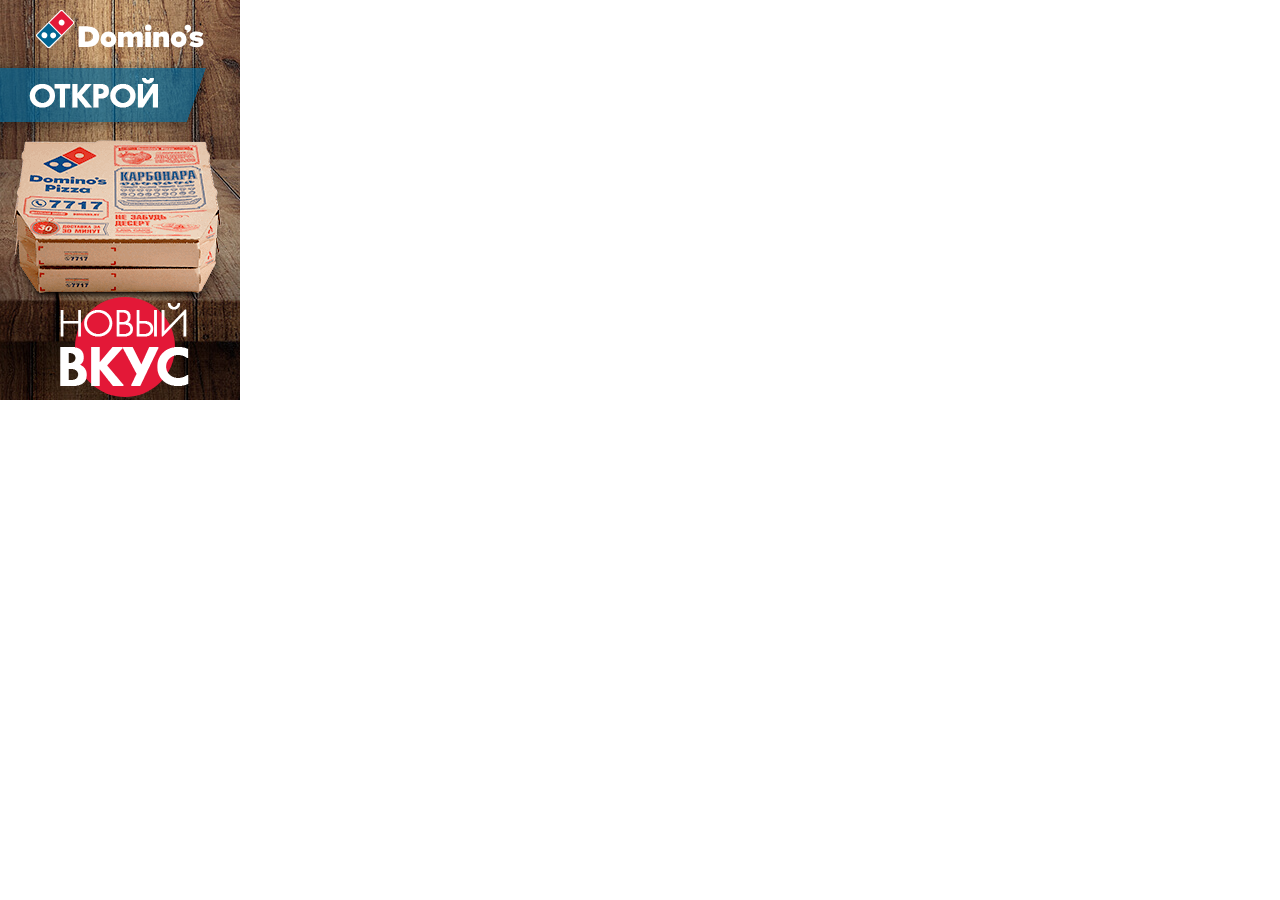
<file: index.html>
<!DOCTYPE html>
<html lang="ru">

<head>
    <meta charset="UTF-8">
    <meta name="viewport" content="width=device-width, initial-scale=1.0">
    <meta http-equiv="X-UA-Compatible" content="ie=edge">
    <title>Dominos</title>
    <link rel="stylesheet" href="css/styles.css">
    <script type="text/javascript">
        var clickTag = "https://dominos.by";
    </script>
</head>

<body>
    <div class="container" id="creative">

        <a href="javascript:window.open(window.clickTag)" class="link"></a>
        <div class="logo">
            <img src="images/logo_dominos.svg" alt="logo">
        </div>
        <div class="open">
            <img src="images/open.png" alt="open">
        </div>

        <div class="text2">
            <img src="images/novinka.png" alt="novinka">
        </div>

        <div class="clock">
            <img src="images/30.png" alt="timer">
        </div>

        <div class="fire">
            <img src="images/Fire.png" alt="timer">
        </div>

        <div class="cursor pulse">
            <span class="cursor-circle pulse-circle"></span>
        </div>

        <div class="pusling-block moved">
            <div class="text1">
                <img src="images/text_new_testy.png" alt="new-tasty">
            </div>
            <div class="text3">
                <img src="images/text_karri.png" alt="novinka">
            </div>

            <div class="pulse-container">
                <span class='pulse-button'></span>
            </div>
        </div>

        <canvas id="smoke" class="smoke"></canvas>

        <div class="sprite">
            <img src="images/sprite.png" alt="sprite">
        </div>
        <canvas width="240" height="400" id="canvas" onclick=""></canvas>

        
    </div>

    <script>
        var canvas = document.getElementById('canvas');
        var creative = document.getElementById('creative');

        var ctx = canvas.getContext('2d');

        var x = 0;
        var tickCount = 0;
        var isStart = false;

        var sprite = new Image();

        sprite.src = 'images/sprite.png';
        sprite.onload = function () {
            ctx.drawImage(sprite, x, 0, 234, 354, 0, 0, 234, 354);
            tick();
            requestAnimationFrame(tick);
        }

        window.addEventListener('load', function () {
            creative.classList.add('loaded');
        });

        window.addEventListener('click', function () {
            isStart = true;
            creative.classList.add('clicked');
        });

        function tick() {
            if (isStart) {
                if (tickCount > 5) {
                    draw();
                    tickCount = 0;
                }

                tickCount += 1;
            }
            requestAnimationFrame(tick);
        }


        function draw() {
            ctx.clearRect(0, 0, canvas.clientWidth, canvas.height);

            if (x < 1404) {
                x = x + 234;
            } else {
                x = 1404;
            }

            ctx.drawImage(sprite, x, 0, 234, 355, 0, 0, 234, 355);

        }

    </script>

    <script src="js/smoke.js"></script>
</body>

</html>
</file>
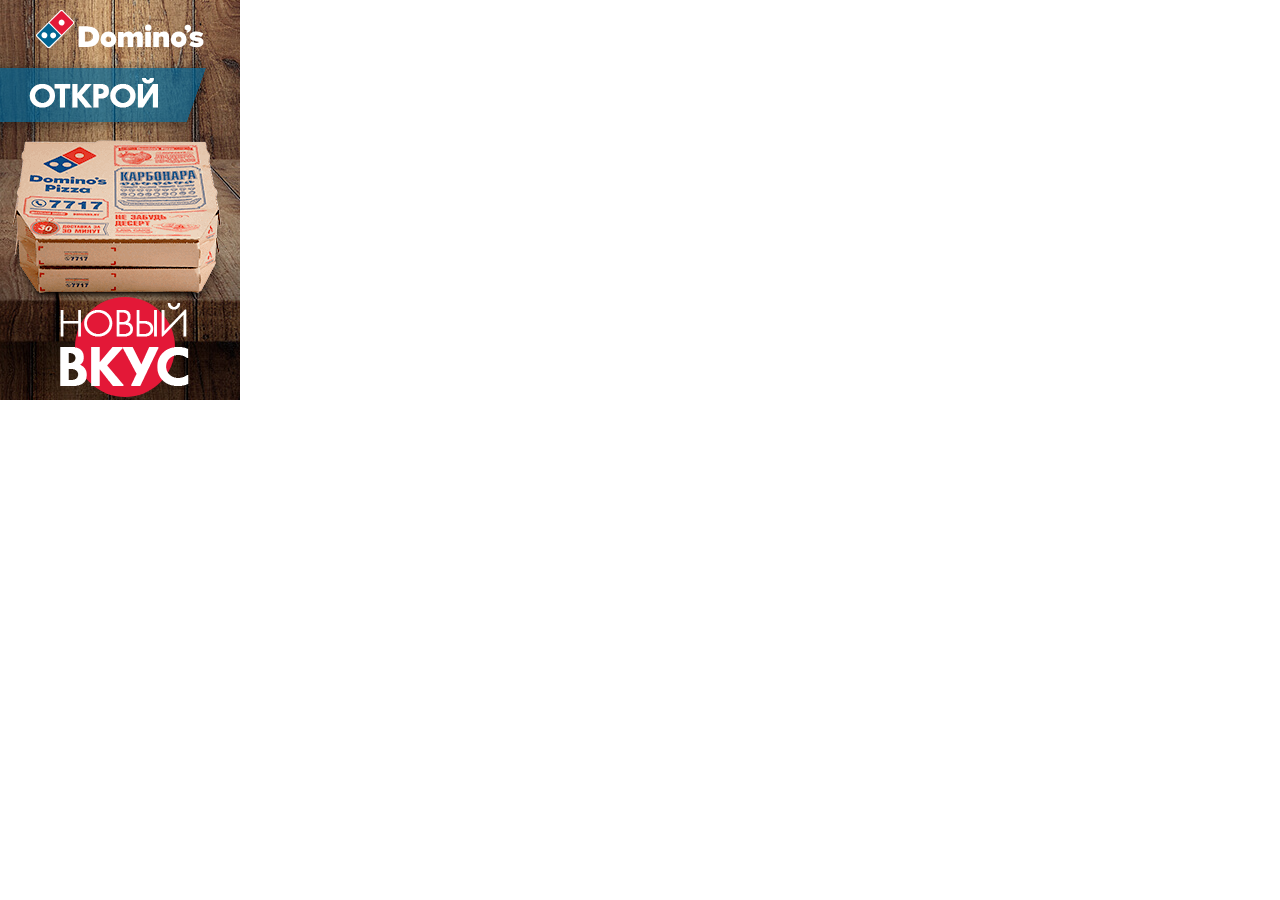
<file: production/index.html>
<!DOCTYPE html>
<html lang="ru">

<head>
    <meta charset="UTF-8">
    <meta name="viewport" content="width=device-width, initial-scale=1.0">
    <meta http-equiv="X-UA-Compatible" content="ie=edge">
    <title>Dominos</title>
    <link rel="stylesheet" href="css/styles.css">
    <script type="text/javascript">
        var clickTag = "https://dominos.by";
    </script>
</head>

<body>
    <div class="container" id="creative">

        <a href="javascript:window.open(window.clickTag)" class="link"></a>
        <div class="logo">
            <img src="images/logo_dominos.svg" alt="logo">
        </div>
        <div class="open">
            <img src="images/open.png" alt="open">
        </div>

        <div class="text2">
            <img src="images/novinka.png" alt="novinka">
        </div>

        <div class="clock">
            <img src="images/30.png" alt="timer">
        </div>

        <div class="fire">
            <img src="images/Fire.png" alt="timer">
        </div>

        <div class="cursor pulse">
            <span class="cursor-circle pulse-circle"></span>
        </div>

        <div class="pusling-block moved">
            <div class="text1">
                <img src="images/text_new_testy.png" alt="new-tasty">
            </div>
            <div class="text3">
                <img src="images/text_karri.png" alt="novinka">
            </div>

            <div class="pulse-container">
                <span class='pulse-button'></span>
            </div>
        </div>

        <canvas id="smoke" class="smoke"></canvas>

        <div class="sprite">
            <img src="images/sprite.png" alt="sprite">
        </div>
        <canvas width="240" height="400" id="canvas" onclick=""></canvas>


    </div>

    <script src="js/pizza.js"></script>
    <script src="js/smoke.js"></script>
</body>

</html>
</file>
<file: css/styles.css>
body,html{position:relative;overflow:hidden;margin:0;padding:0}.container{position:relative;overflow:hidden;width:240px;height:400px;background:url(../images/background.jpg);opacity:0;pointer-events:none}.container.loaded{opacity:1;pointer-events:auto}.container.loaded .open{-webkit-animation-name:bounceInLeft;animation-name:bounceInLeft;-webkit-animation-duration:1.5s;animation-duration:1.5s;-webkit-animation-fill-mode:both;animation-fill-mode:both}.container.loaded .pusling-block{-webkit-animation-name:bounceInUp;animation-name:bounceInUp;-webkit-animation-duration:1.5s;animation-duration:1.5s;-webkit-animation-fill-mode:both;animation-fill-mode:both;-webkit-animation-delay:.8s;animation-delay:.8s}.container.loaded .cursor.pulse{opacity:1}.container.loaded .pulse{-webkit-animation:pulse 1.5s infinite;animation:pulse 1.5s infinite;-webkit-animation-delay:1s;animation-delay:1s}.container.loaded .pulse-circle{-webkit-animation:pulse-circle 1.5s infinite;animation:pulse-circle 1.5s infinite;-webkit-animation-delay:1s;animation-delay:1s}.container.clicked .link{display:block}.container.clicked .pusling-block .text1{display:none}.container.clicked .pusling-block .text3{display:block;left:-65px;top:-25px}.container.clicked .pusling-block{-webkit-transform:translate(80px, 30px);-ms-transform:translate(80px, 30px);transform:translate(80px, 30px)}.container.clicked .open{display:none}.container.clicked .clock,.container.clicked .text2{display:block}.container.clicked .text2{-webkit-animation-name:bounceInLeft;animation-name:bounceInLeft;-webkit-animation-duration:1.5s;animation-duration:1.5s;-webkit-animation-fill-mode:both;animation-fill-mode:both;-webkit-animation-delay:.3s;animation-delay:.3s}.container.clicked .clock{-webkit-animation-name:bounceInRight;animation-name:bounceInRight;-webkit-animation-duration:1.5s;animation-duration:1.5s;-webkit-animation-fill-mode:both;animation-fill-mode:both;-webkit-animation-delay:1.2s;animation-delay:1.2s}.container.clicked .fire{-webkit-animation-name:zoomIn;animation-name:zoomIn;-webkit-animation-duration:.8s;animation-duration:.8s;-webkit-animation-fill-mode:both;animation-fill-mode:both;-webkit-animation-delay:2.6s;animation-delay:2.6s}.container.clicked .pulse-button{width:140px;height:140px;left:60px}.container.clicked .pusling-block{left:140px;bottom:-20px;-webkit-animation-name:bounceInUp2;animation-name:bounceInUp2;-webkit-animation-duration:1.5s;animation-duration:1.5s;-webkit-animation-fill-mode:both;animation-fill-mode:both;-webkit-animation-delay:3s!important;animation-delay:3s!important}.container.clicked .smoke{-webkit-animation-name:smokeShow;animation-name:smokeShow;-webkit-animation-duration:2s;animation-duration:2s;-webkit-animation-fill-mode:both;animation-fill-mode:both}.container.clicked .cursor.pulse{display:none}.logo{display:-webkit-box;display:-ms-flexbox;display:flex;-webkit-box-pack:center;-ms-flex-pack:center;justify-content:center;margin-top:10px;pointer-events:none;z-index:10;position:relative}.logo img{width:170px;height:38px}.link{position:absolute;left:0;top:0;width:100%;height:100%;z-index:999999;display:none}.open{margin-top:10px;pointer-events:none}canvas{position:relative;z-index:2;position:absolute;left:0;top:-42px}.pusling-block{pointer-events:none;position:absolute;z-index:3;left:60px;bottom:10px}.text1{position:relative;z-index:2}.text3{position:relative;z-index:2;display:none}.text2{position:absolute;left:-5px;top:65px;z-index:10;pointer-events:none;-webkit-transform:translate3d(-3000px, 0, 0);transform:translate3d(-3000px, 0, 0)}.clock{position:absolute;right:5px;top:105px;z-index:10;pointer-events:none;display:none}.fire{position:absolute;left:0px;bottom:70px;z-index:10;pointer-events:none;opacity:0}.pulse-button{position:absolute;top:50%;left:50%;margin-left:-50px;margin-top:-50px;display:block;width:100px;height:100px;font-size:1.3em;font-weight:light;text-align:center;line-height:100px;letter-spacing:-1px;color:white;border:none;border-radius:50%;background:#e31837;cursor:pointer;-webkit-box-shadow:0 0 0 0 rgba(227, 24, 55, 0.6);box-shadow:0 0 0 0 rgba(227, 24, 55, 0.6);-webkit-animation:pulse-btn 1.5s infinite}.pulse-button:hover{-webkit-animation:none}@-webkit-keyframes pulse-btn{0%{-moz-transform:scale(0.9);-ms-transform:scale(0.9);-webkit-transform:scale(0.9);transform:scale(0.9)}70%{-moz-transform:scale(1);-ms-transform:scale(1);-webkit-transform:scale(1);transform:scale(1);-webkit-box-shadow:0 0 0 50px rgba(90, 153, 212, 0);box-shadow:0 0 0 50px rgba(90, 153, 212, 0)}to{-moz-transform:scale(0.9);-ms-transform:scale(0.9);-webkit-transform:scale(0.9);transform:scale(0.9);-webkit-box-shadow:0 0 0 0 rgba(90, 153, 212, 0);box-shadow:0 0 0 0 rgba(90, 153, 212, 0)}}@-webkit-keyframes bounceInLeft{0%,60%,75%,90%,to{-webkit-transition-timing-function:cubic-bezier(0.215, 0.61, 0.355, 1);transition-timing-function:cubic-bezier(0.215, 0.61, 0.355, 1)}0%{opacity:0;-webkit-transform:translate3d(-3000px, 0, 0);transform:translate3d(-3000px, 0, 0)}60%{opacity:1;-webkit-transform:translate3d(25px, 0, 0);transform:translate3d(25px, 0, 0)}75%{-webkit-transform:translate3d(-10px, 0, 0);transform:translate3d(-10px, 0, 0)}90%{-webkit-transform:translate3d(5px, 0, 0);transform:translate3d(5px, 0, 0)}to{-webkit-transform:none;transform:none}}@keyframes bounceInLeft{0%,60%,75%,90%,to{-webkit-transition-timing-function:cubic-bezier(0.215, 0.61, 0.355, 1);-o-transition-timing-function:cubic-bezier(0.215, 0.61, 0.355, 1);transition-timing-function:cubic-bezier(0.215, 0.61, 0.355, 1)}0%{opacity:0;-webkit-transform:translate3d(-3000px, 0, 0);transform:translate3d(-3000px, 0, 0)}60%{opacity:1;-webkit-transform:translate3d(25px, 0, 0);transform:translate3d(25px, 0, 0)}75%{-webkit-transform:translate3d(-10px, 0, 0);transform:translate3d(-10px, 0, 0)}90%{-webkit-transform:translate3d(5px, 0, 0);transform:translate3d(5px, 0, 0)}to{-webkit-transform:none;transform:none}}@-webkit-keyframes smokeShow{0%{opacity:0}to{opacity:.3;-webkit-filter:brightness(1.1);filter:brightness(1.1)}}@keyframes smokeShow{0%{opacity:0}to{opacity:.3;-webkit-filter:brightness(1.1);filter:brightness(1.1)}}@-webkit-keyframes bounceInRight{0%,60%,75%,90%,to{-webkit-transition-timing-function:cubic-bezier(0.215, 0.61, 0.355, 1);transition-timing-function:cubic-bezier(0.215, 0.61, 0.355, 1)}0%{opacity:0;-webkit-transform:translate3d(3000px, 0, 0);transform:translate3d(3000px, 0, 0)}60%{opacity:1;-webkit-transform:translate3d(-25px, 0, 0);transform:translate3d(-25px, 0, 0)}75%{-webkit-transform:translate3d(10px, 0, 0);transform:translate3d(10px, 0, 0)}90%{-webkit-transform:translate3d(-5px, 0, 0);transform:translate3d(-5px, 0, 0)}to{-webkit-transform:none;transform:none}}@keyframes bounceInRight{0%,60%,75%,90%,to{-webkit-transition-timing-function:cubic-bezier(0.215, 0.61, 0.355, 1);-o-transition-timing-function:cubic-bezier(0.215, 0.61, 0.355, 1);transition-timing-function:cubic-bezier(0.215, 0.61, 0.355, 1)}0%{opacity:0;-webkit-transform:translate3d(3000px, 0, 0);transform:translate3d(3000px, 0, 0)}60%{opacity:1;-webkit-transform:translate3d(-25px, 0, 0);transform:translate3d(-25px, 0, 0)}75%{-webkit-transform:translate3d(10px, 0, 0);transform:translate3d(10px, 0, 0)}90%{-webkit-transform:translate3d(-5px, 0, 0);transform:translate3d(-5px, 0, 0)}to{-webkit-transform:none;transform:none}}.zoomIn{-webkit-animation-name:zoomIn;animation-name:zoomIn;-webkit-animation-duration:1s;animation-duration:1s;-webkit-animation-fill-mode:both;animation-fill-mode:both}@-webkit-keyframes zoomIn{0%{opacity:0;-webkit-transform:scale3d(0.3, 0.3, 0.3);transform:scale3d(0.3, 0.3, 0.3)}50%,to{opacity:1}}@keyframes zoomIn{0%{opacity:0;-webkit-transform:scale3d(0.3, 0.3, 0.3);transform:scale3d(0.3, 0.3, 0.3)}50%,to{opacity:1}}.bounceInUp{-webkit-animation-name:bounceInUp;animation-name:bounceInUp;-webkit-animation-duration:1s;animation-duration:1s;-webkit-animation-fill-mode:both;animation-fill-mode:both}@-webkit-keyframes bounceInUp{0%,60%,75%,90%,to{-webkit-transition-timing-function:cubic-bezier(0.215, 0.61, 0.355, 1);transition-timing-function:cubic-bezier(0.215, 0.61, 0.355, 1)}0%{opacity:0;-webkit-transform:translate3d(0, 3000px, 0);transform:translate3d(0, 3000px, 0)}60%{opacity:1;-webkit-transform:translate3d(0, -20px, 0);transform:translate3d(0, -20px, 0)}75%{-webkit-transform:translate3d(0, 10px, 0);transform:translate3d(0, 10px, 0)}90%{-webkit-transform:translate3d(0, -5px, 0);transform:translate3d(0, -5px, 0)}to{-webkit-transform:translate3d(0, 0, 0);transform:translate3d(0, 0, 0)}}@keyframes bounceInUp{0%,60%,75%,90%,to{-webkit-transition-timing-function:cubic-bezier(0.215, 0.61, 0.355, 1);-o-transition-timing-function:cubic-bezier(0.215, 0.61, 0.355, 1);transition-timing-function:cubic-bezier(0.215, 0.61, 0.355, 1)}0%{opacity:0;-webkit-transform:translate3d(0, 3000px, 0);transform:translate3d(0, 3000px, 0)}60%{opacity:1;-webkit-transform:translate3d(0, -20px, 0);transform:translate3d(0, -20px, 0)}75%{-webkit-transform:translate3d(0, 10px, 0);transform:translate3d(0, 10px, 0)}90%{-webkit-transform:translate3d(0, -5px, 0);transform:translate3d(0, -5px, 0)}to{-webkit-transform:translate3d(0, 0, 0);transform:translate3d(0, 0, 0)}}@-webkit-keyframes bounceInUp2{0%,60%,75%,90%,to{-webkit-transition-timing-function:cubic-bezier(0.215, 0.61, 0.355, 1);transition-timing-function:cubic-bezier(0.215, 0.61, 0.355, 1)}0%{opacity:0;-webkit-transform:translate3d(0, 3000px, 0);transform:translate3d(0, 3000px, 0)}60%{opacity:1;-webkit-transform:translate3d(0, -20px, 0);transform:translate3d(0, -20px, 0)}75%{-webkit-transform:translate3d(0, 10px, 0);transform:translate3d(0, 10px, 0)}90%{-webkit-transform:translate3d(0, -5px, 0);transform:translate3d(0, -5px, 0)}to{-webkit-transform:translate3d(0, 0, 0);transform:translate3d(0, 0, 0)}}@keyframes bounceInUp2{0%,60%,75%,90%,to{-webkit-transition-timing-function:cubic-bezier(0.215, 0.61, 0.355, 1);-o-transition-timing-function:cubic-bezier(0.215, 0.61, 0.355, 1);transition-timing-function:cubic-bezier(0.215, 0.61, 0.355, 1)}0%{opacity:0;-webkit-transform:translate3d(0, 3000px, 0);transform:translate3d(0, 3000px, 0)}60%{opacity:1;-webkit-transform:translate3d(0, -20px, 0);transform:translate3d(0, -20px, 0)}75%{-webkit-transform:translate3d(0, 10px, 0);transform:translate3d(0, 10px, 0)}90%{-webkit-transform:translate3d(0, -5px, 0);transform:translate3d(0, -5px, 0)}to{-webkit-transform:translate3d(0, 0, 0);transform:translate3d(0, 0, 0)}}.cursor{position:absolute;bottom:190px;left:120px;background:url(../images/cursor.png);width:24px;height:24px;pointer-events:none;z-index:123;opacity:0!important}.cursor-circle{width:10px;height:10px;border:1px solid #fff;border-radius:50%;position:absolute;left:0px;top:-2px}@-webkit-keyframes pulse{0%{opacity:1;-webkit-transform:translate(10px, 10px) scale(0);transform:translate(10px, 10px) scale(0)}30%,70%{opacity:1;-webkit-transform:translate(0, 0) scale(1);transform:translate(0, 0) scale(1)}to{opacity:0;-webkit-transform:translate(-20px, 10px) scale(0.5);transform:translate(-20px, 10px) scale(0.5)}}@keyframes pulse{0%{opacity:1;-webkit-transform:translate(10px, 10px) scale(0);transform:translate(10px, 10px) scale(0)}30%,70%{opacity:1;-webkit-transform:translate(0, 0) scale(1);transform:translate(0, 0) scale(1)}to{opacity:0;-webkit-transform:translate(-20px, 10px) scale(0.5);transform:translate(-20px, 10px) scale(0.5)}}@-webkit-keyframes pulse-circle{0%,30%{opacity:0;-webkit-transform:scale(0);transform:scale(0)}35%,60%{opacity:1;-webkit-transform:scale(1);transform:scale(1)}to{opacity:0;-webkit-transform:scale(0.5);transform:scale(0.5)}}@keyframes pulse-circle{0%,30%{opacity:0;-webkit-transform:scale(0);transform:scale(0)}35%,60%{opacity:1;-webkit-transform:scale(1);transform:scale(1)}to{opacity:0;-webkit-transform:scale(0.5);transform:scale(0.5)}}.sprite{display:none!important}.smoke{position:absolute;left:-471px;z-index:5;top:-410px;opacity:0;pointer-events:none;-webkit-transform:rotate(-134deg);-ms-transform:rotate(-134deg);transform:rotate(-134deg)}
</file>
<file: production/css/styles.css>
body,html{position:relative;overflow:hidden;margin:0;padding:0}.container{position:relative;overflow:hidden;width:240px;height:400px;background:url(../images/background.jpg);opacity:0;pointer-events:none}.container.loaded{opacity:1;pointer-events:auto}.container.loaded .open{-webkit-animation-name:bounceInLeft;animation-name:bounceInLeft;-webkit-animation-duration:1.5s;animation-duration:1.5s;-webkit-animation-fill-mode:both;animation-fill-mode:both}.container.loaded .pusling-block{-webkit-animation-name:bounceInUp;animation-name:bounceInUp;-webkit-animation-duration:1.5s;animation-duration:1.5s;-webkit-animation-fill-mode:both;animation-fill-mode:both;-webkit-animation-delay:.8s;animation-delay:.8s}.container.loaded .cursor.pulse{opacity:1}.container.loaded .pulse{-webkit-animation:pulse 1.5s infinite;animation:pulse 1.5s infinite;-webkit-animation-delay:1s;animation-delay:1s}.container.loaded .pulse-circle{-webkit-animation:pulse-circle 1.5s infinite;animation:pulse-circle 1.5s infinite;-webkit-animation-delay:1s;animation-delay:1s}.container.clicked .link{display:block}.container.clicked .pusling-block .text1{display:none}.container.clicked .pusling-block .text3{display:block;left:-65px;top:-25px}.container.clicked .pusling-block{-webkit-transform:translate(80px, 30px);-ms-transform:translate(80px, 30px);transform:translate(80px, 30px)}.container.clicked .open{display:none}.container.clicked .clock,.container.clicked .text2{display:block}.container.clicked .text2{-webkit-animation-name:bounceInLeft;animation-name:bounceInLeft;-webkit-animation-duration:1.5s;animation-duration:1.5s;-webkit-animation-fill-mode:both;animation-fill-mode:both;-webkit-animation-delay:.3s;animation-delay:.3s}.container.clicked .clock{-webkit-animation-name:bounceInRight;animation-name:bounceInRight;-webkit-animation-duration:1.5s;animation-duration:1.5s;-webkit-animation-fill-mode:both;animation-fill-mode:both;-webkit-animation-delay:1.2s;animation-delay:1.2s}.container.clicked .fire{-webkit-animation-name:zoomIn;animation-name:zoomIn;-webkit-animation-duration:.8s;animation-duration:.8s;-webkit-animation-fill-mode:both;animation-fill-mode:both;-webkit-animation-delay:2.6s;animation-delay:2.6s}.container.clicked .pulse-button{width:140px;height:140px;left:60px}.container.clicked .pusling-block{left:140px;bottom:-20px;-webkit-animation-name:bounceInUp2;animation-name:bounceInUp2;-webkit-animation-duration:1.5s;animation-duration:1.5s;-webkit-animation-fill-mode:both;animation-fill-mode:both;-webkit-animation-delay:3s!important;animation-delay:3s!important}.container.clicked .smoke{-webkit-animation-name:smokeShow;animation-name:smokeShow;-webkit-animation-duration:2s;animation-duration:2s;-webkit-animation-fill-mode:both;animation-fill-mode:both}.container.clicked .cursor.pulse{display:none}.logo{display:-webkit-box;display:-ms-flexbox;display:flex;-webkit-box-pack:center;-ms-flex-pack:center;justify-content:center;margin-top:10px;pointer-events:none;z-index:10;position:relative}.logo img{width:170px;height:38px}.link{position:absolute;left:0;top:0;width:100%;height:100%;z-index:999999;display:none}.open{margin-top:10px;pointer-events:none}canvas{position:relative;z-index:2;position:absolute;left:0;top:-42px}.pusling-block{pointer-events:none;position:absolute;z-index:3;left:60px;bottom:10px}.text1{position:relative;z-index:2}.text3{position:relative;z-index:2;display:none}.text2{position:absolute;left:-5px;top:65px;z-index:10;pointer-events:none;-webkit-transform:translate3d(-3000px, 0, 0);transform:translate3d(-3000px, 0, 0)}.clock{position:absolute;right:5px;top:105px;z-index:10;pointer-events:none;display:none}.fire{position:absolute;left:0px;bottom:70px;z-index:10;pointer-events:none;opacity:0}.pulse-button{position:absolute;top:50%;left:50%;margin-left:-50px;margin-top:-50px;display:block;width:100px;height:100px;font-size:1.3em;font-weight:light;text-align:center;line-height:100px;letter-spacing:-1px;color:white;border:none;border-radius:50%;background:#e31837;cursor:pointer;-webkit-box-shadow:0 0 0 0 rgba(227, 24, 55, 0.6);box-shadow:0 0 0 0 rgba(227, 24, 55, 0.6);-webkit-animation:pulse-btn 1.5s infinite}.pulse-button:hover{-webkit-animation:none}@-webkit-keyframes pulse-btn{0%{-moz-transform:scale(0.9);-ms-transform:scale(0.9);-webkit-transform:scale(0.9);transform:scale(0.9)}70%{-moz-transform:scale(1);-ms-transform:scale(1);-webkit-transform:scale(1);transform:scale(1);-webkit-box-shadow:0 0 0 50px rgba(90, 153, 212, 0);box-shadow:0 0 0 50px rgba(90, 153, 212, 0)}to{-moz-transform:scale(0.9);-ms-transform:scale(0.9);-webkit-transform:scale(0.9);transform:scale(0.9);-webkit-box-shadow:0 0 0 0 rgba(90, 153, 212, 0);box-shadow:0 0 0 0 rgba(90, 153, 212, 0)}}@-webkit-keyframes bounceInLeft{0%,60%,75%,90%,to{-webkit-transition-timing-function:cubic-bezier(0.215, 0.61, 0.355, 1);transition-timing-function:cubic-bezier(0.215, 0.61, 0.355, 1)}0%{opacity:0;-webkit-transform:translate3d(-3000px, 0, 0);transform:translate3d(-3000px, 0, 0)}60%{opacity:1;-webkit-transform:translate3d(25px, 0, 0);transform:translate3d(25px, 0, 0)}75%{-webkit-transform:translate3d(-10px, 0, 0);transform:translate3d(-10px, 0, 0)}90%{-webkit-transform:translate3d(5px, 0, 0);transform:translate3d(5px, 0, 0)}to{-webkit-transform:none;transform:none}}@keyframes bounceInLeft{0%,60%,75%,90%,to{-webkit-transition-timing-function:cubic-bezier(0.215, 0.61, 0.355, 1);-o-transition-timing-function:cubic-bezier(0.215, 0.61, 0.355, 1);transition-timing-function:cubic-bezier(0.215, 0.61, 0.355, 1)}0%{opacity:0;-webkit-transform:translate3d(-3000px, 0, 0);transform:translate3d(-3000px, 0, 0)}60%{opacity:1;-webkit-transform:translate3d(25px, 0, 0);transform:translate3d(25px, 0, 0)}75%{-webkit-transform:translate3d(-10px, 0, 0);transform:translate3d(-10px, 0, 0)}90%{-webkit-transform:translate3d(5px, 0, 0);transform:translate3d(5px, 0, 0)}to{-webkit-transform:none;transform:none}}@-webkit-keyframes smokeShow{0%{opacity:0}to{opacity:.3;-webkit-filter:brightness(1.1);filter:brightness(1.1)}}@keyframes smokeShow{0%{opacity:0}to{opacity:.3;-webkit-filter:brightness(1.1);filter:brightness(1.1)}}@-webkit-keyframes bounceInRight{0%,60%,75%,90%,to{-webkit-transition-timing-function:cubic-bezier(0.215, 0.61, 0.355, 1);transition-timing-function:cubic-bezier(0.215, 0.61, 0.355, 1)}0%{opacity:0;-webkit-transform:translate3d(3000px, 0, 0);transform:translate3d(3000px, 0, 0)}60%{opacity:1;-webkit-transform:translate3d(-25px, 0, 0);transform:translate3d(-25px, 0, 0)}75%{-webkit-transform:translate3d(10px, 0, 0);transform:translate3d(10px, 0, 0)}90%{-webkit-transform:translate3d(-5px, 0, 0);transform:translate3d(-5px, 0, 0)}to{-webkit-transform:none;transform:none}}@keyframes bounceInRight{0%,60%,75%,90%,to{-webkit-transition-timing-function:cubic-bezier(0.215, 0.61, 0.355, 1);-o-transition-timing-function:cubic-bezier(0.215, 0.61, 0.355, 1);transition-timing-function:cubic-bezier(0.215, 0.61, 0.355, 1)}0%{opacity:0;-webkit-transform:translate3d(3000px, 0, 0);transform:translate3d(3000px, 0, 0)}60%{opacity:1;-webkit-transform:translate3d(-25px, 0, 0);transform:translate3d(-25px, 0, 0)}75%{-webkit-transform:translate3d(10px, 0, 0);transform:translate3d(10px, 0, 0)}90%{-webkit-transform:translate3d(-5px, 0, 0);transform:translate3d(-5px, 0, 0)}to{-webkit-transform:none;transform:none}}.zoomIn{-webkit-animation-name:zoomIn;animation-name:zoomIn;-webkit-animation-duration:1s;animation-duration:1s;-webkit-animation-fill-mode:both;animation-fill-mode:both}@-webkit-keyframes zoomIn{0%{opacity:0;-webkit-transform:scale3d(0.3, 0.3, 0.3);transform:scale3d(0.3, 0.3, 0.3)}50%,to{opacity:1}}@keyframes zoomIn{0%{opacity:0;-webkit-transform:scale3d(0.3, 0.3, 0.3);transform:scale3d(0.3, 0.3, 0.3)}50%,to{opacity:1}}.bounceInUp{-webkit-animation-name:bounceInUp;animation-name:bounceInUp;-webkit-animation-duration:1s;animation-duration:1s;-webkit-animation-fill-mode:both;animation-fill-mode:both}@-webkit-keyframes bounceInUp{0%,60%,75%,90%,to{-webkit-transition-timing-function:cubic-bezier(0.215, 0.61, 0.355, 1);transition-timing-function:cubic-bezier(0.215, 0.61, 0.355, 1)}0%{opacity:0;-webkit-transform:translate3d(0, 3000px, 0);transform:translate3d(0, 3000px, 0)}60%{opacity:1;-webkit-transform:translate3d(0, -20px, 0);transform:translate3d(0, -20px, 0)}75%{-webkit-transform:translate3d(0, 10px, 0);transform:translate3d(0, 10px, 0)}90%{-webkit-transform:translate3d(0, -5px, 0);transform:translate3d(0, -5px, 0)}to{-webkit-transform:translate3d(0, 0, 0);transform:translate3d(0, 0, 0)}}@keyframes bounceInUp{0%,60%,75%,90%,to{-webkit-transition-timing-function:cubic-bezier(0.215, 0.61, 0.355, 1);-o-transition-timing-function:cubic-bezier(0.215, 0.61, 0.355, 1);transition-timing-function:cubic-bezier(0.215, 0.61, 0.355, 1)}0%{opacity:0;-webkit-transform:translate3d(0, 3000px, 0);transform:translate3d(0, 3000px, 0)}60%{opacity:1;-webkit-transform:translate3d(0, -20px, 0);transform:translate3d(0, -20px, 0)}75%{-webkit-transform:translate3d(0, 10px, 0);transform:translate3d(0, 10px, 0)}90%{-webkit-transform:translate3d(0, -5px, 0);transform:translate3d(0, -5px, 0)}to{-webkit-transform:translate3d(0, 0, 0);transform:translate3d(0, 0, 0)}}@-webkit-keyframes bounceInUp2{0%,60%,75%,90%,to{-webkit-transition-timing-function:cubic-bezier(0.215, 0.61, 0.355, 1);transition-timing-function:cubic-bezier(0.215, 0.61, 0.355, 1)}0%{opacity:0;-webkit-transform:translate3d(0, 3000px, 0);transform:translate3d(0, 3000px, 0)}60%{opacity:1;-webkit-transform:translate3d(0, -20px, 0);transform:translate3d(0, -20px, 0)}75%{-webkit-transform:translate3d(0, 10px, 0);transform:translate3d(0, 10px, 0)}90%{-webkit-transform:translate3d(0, -5px, 0);transform:translate3d(0, -5px, 0)}to{-webkit-transform:translate3d(0, 0, 0);transform:translate3d(0, 0, 0)}}@keyframes bounceInUp2{0%,60%,75%,90%,to{-webkit-transition-timing-function:cubic-bezier(0.215, 0.61, 0.355, 1);-o-transition-timing-function:cubic-bezier(0.215, 0.61, 0.355, 1);transition-timing-function:cubic-bezier(0.215, 0.61, 0.355, 1)}0%{opacity:0;-webkit-transform:translate3d(0, 3000px, 0);transform:translate3d(0, 3000px, 0)}60%{opacity:1;-webkit-transform:translate3d(0, -20px, 0);transform:translate3d(0, -20px, 0)}75%{-webkit-transform:translate3d(0, 10px, 0);transform:translate3d(0, 10px, 0)}90%{-webkit-transform:translate3d(0, -5px, 0);transform:translate3d(0, -5px, 0)}to{-webkit-transform:translate3d(0, 0, 0);transform:translate3d(0, 0, 0)}}.cursor{position:absolute;bottom:190px;left:120px;background:url(../images/cursor.png);width:24px;height:24px;pointer-events:none;z-index:123;opacity:0!important}.cursor-circle{width:10px;height:10px;border:1px solid #fff;border-radius:50%;position:absolute;left:0px;top:-2px}@-webkit-keyframes pulse{0%{opacity:1;-webkit-transform:translate(10px, 10px) scale(0);transform:translate(10px, 10px) scale(0)}30%,70%{opacity:1;-webkit-transform:translate(0, 0) scale(1);transform:translate(0, 0) scale(1)}to{opacity:0;-webkit-transform:translate(-20px, 10px) scale(0.5);transform:translate(-20px, 10px) scale(0.5)}}@keyframes pulse{0%{opacity:1;-webkit-transform:translate(10px, 10px) scale(0);transform:translate(10px, 10px) scale(0)}30%,70%{opacity:1;-webkit-transform:translate(0, 0) scale(1);transform:translate(0, 0) scale(1)}to{opacity:0;-webkit-transform:translate(-20px, 10px) scale(0.5);transform:translate(-20px, 10px) scale(0.5)}}@-webkit-keyframes pulse-circle{0%,30%{opacity:0;-webkit-transform:scale(0);transform:scale(0)}35%,60%{opacity:1;-webkit-transform:scale(1);transform:scale(1)}to{opacity:0;-webkit-transform:scale(0.5);transform:scale(0.5)}}@keyframes pulse-circle{0%,30%{opacity:0;-webkit-transform:scale(0);transform:scale(0)}35%,60%{opacity:1;-webkit-transform:scale(1);transform:scale(1)}to{opacity:0;-webkit-transform:scale(0.5);transform:scale(0.5)}}.sprite{display:none!important}.smoke{position:absolute;left:-471px;z-index:5;top:-410px;opacity:0;pointer-events:none;-webkit-transform:rotate(-134deg);-ms-transform:rotate(-134deg);transform:rotate(-134deg)}
</file>
